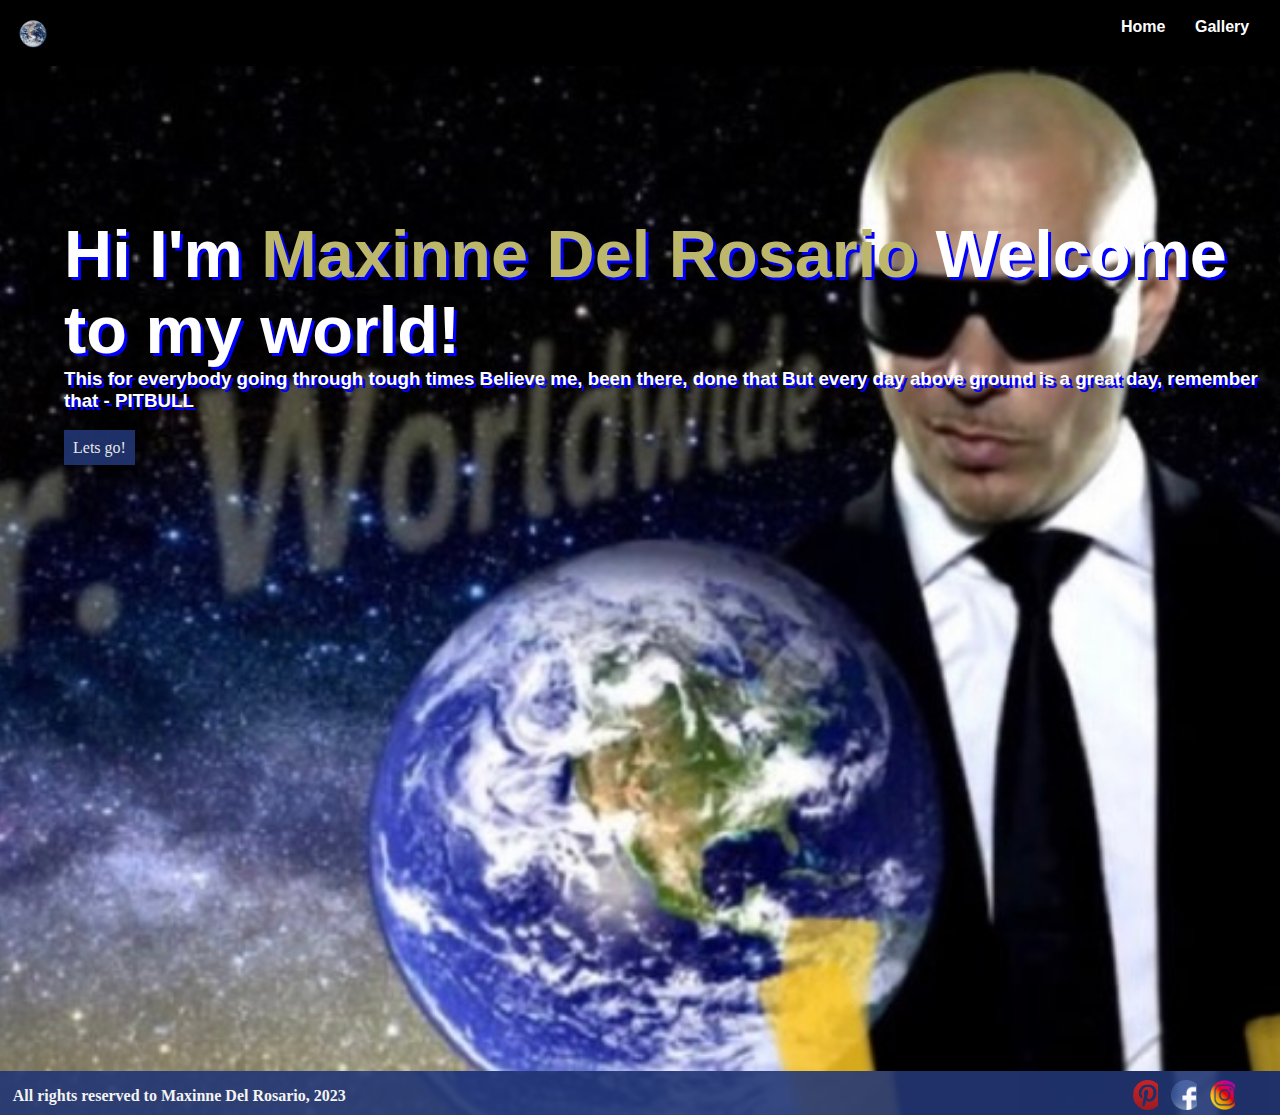
<file: index.html>
<!DOCTYPE html>
<html lang="en">
<head>
    <meta charset="UTF-8">
    <meta name="viewport" content="width=device-width, initial-scale=1.0">
    <title>PITBULL- Home</title>
    <link rel="stylesheet" href="style.css">
</head>
<body>
    <div class="container">
        <div class="navbar">
            <div class="logo"><a href="https://open.spotify.com/playlist/37i9dQZF1DZ06evO0sQwP6"></a></div>
            <div class="logotext"></div>
            <div class="links">
                <a href="index.html">Home</a>
                <a href="gallery.html">Gallery</a>
            </div>
        </div>
        <div class="banner">
            <h1>Hi I'm <span> Maxinne Del Rosario</span> Welcome to my world!</h1>
            <h3>This for everybody going through tough times
                Believe me, been there, done that
                But every day above ground is a great day, remember that - PITBULL</h3>
            <a href="gallery.html">Lets go!</a>

        </div>
        <div class="footer">
            <div class="copyright">All rights reserved to Maxinne Del Rosario, 2023</div>
            <div class="socials">
                <a href="https://www.pinterest.ph/pin/914862418687737/" class="pinterest"></a>
                <a href="https://www.facebook.com/profile.php?id=100064828593825"class="facebook"></a>
                <a href="https://www.instagram.com/maxinne.a/" class="instagram"></a>
            </div>
        </div>
    </div>


</body>
</html>
</file>
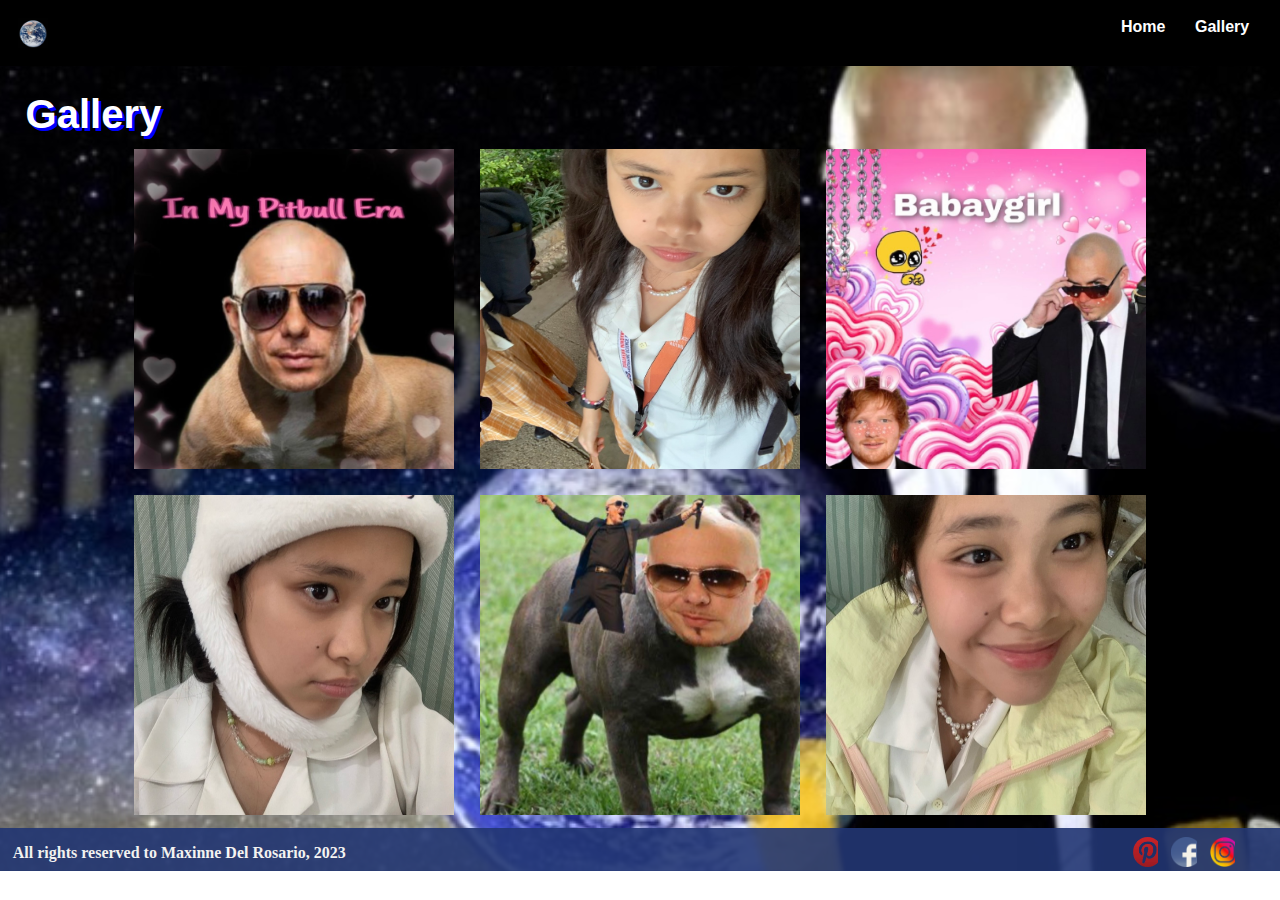
<file: gallery.html>
<!DOCTYPE html>
<html lang="en">
<head>
    <meta charset="UTF-8">
    <meta name="viewport" content="width=device-width, initial-scale=1.0">
    <title>PITBULL-Gallery</title>
    <link rel="stylesheet" href="style.css">
</head>
<body>
    <div class="container">
        <div class="navbar">
            <div class="logo"><a href="https://open.spotify.com/playlist/37i9dQZF1DZ06evO0sQwP6"></a></div>
            <div class="logotext"></div>
            <div class="links">
                <a href="index.html">Home</a>
                <a href="gallery.html">Gallery</a>
            </div>
        </div>
        <div class="gallery">
            <h2>Gallery</h2>
            <div class="row">
                <img src="pitbull.jpg" alt="">
                <img src="max1.jpg" alt="">
                <img src="pitbull1.jpg" alt="">
            </div>
            <div class="row">
                <img src="max2.jpg" alt="">
                <img src="pitbull2.jpg" alt="">
                <img src="max3.jpg" alt="">
            </div>
        </div>

        <div class="footer">
            <div class="copyright">All rights reserved to Maxinne Del Rosario, 2023</div>
            <div class="socials">
                <a href="https://www.pinterest.ph/pin/914862418687737/" class="pinterest"></a>
                <a href="https://www.facebook.com/profile.php?id=100064828593825"class="facebook"></a>
                <a href="https://www.instagram.com/maxinne.a/" class="instagram"></a>
            </div>
        </div>
    </div>
</body>
</html>
</file>
<file: style.css>
*{
    padding: 0px;
    margin: 0px;
}
.navbar{
    display: flex;
    justify-content: space-between;
    background-color:black;
    padding: 2vh;
}
.logo{
    background-image: url(IMG_2348.jpg);
    width: 30px;
    height: 30px;
    background-size: cover;
}
.navbar a{
    text-decoration: none;
    color: white;
    font-weight: 900;
    padding-left: 1vw;
    padding-right: 1vw;
    font-family:Impact, Haettenschweiler, 'Arial Narrow Bold', sans-serif;

}
.logo img{
    width: 30px;
}
.banner{
    background-image: url(IMG_2349.jpg);
    background-position: center;
    background-size: cover;
    height: 95vh;
    color:white;
    padding-top: 150px;
    padding-left: 5vw;

}
.banner h1{
    font-family:'Franklin Gothic Medium', 'Arial Narrow', Arial, sans-serif ;
    text-shadow: 3px 3px blue;
    font-size: 50pt;
}
.banner h3{
    margin-bottom: 3vh;
    font-family: 'Franklin Gothic Medium', 'Arial Narrow', Arial, sans-serif;
    text-shadow: 3px 3px blue;
}
.banner h1 span{
    color: darkkhaki;
}
.banner a{
    padding: 1vh;
    background-color: rgb(34, 54, 115);
    text-decoration: none;
    color: rgb(255, 255, 255);
    opacity: .9;
}
.footer{
    justify-content: space-between;
    padding: 1vh;
    display: flex;
    justify-content: space-between;
    background-color: rgb(34, 54, 115);
    opacity: .9;
    color: white;
    font-weight: 900;
    padding-left: 1vw;
    padding-right: 1vw;
    height: 2vw;
   
}
.copyright, .socials{
    display: inline-block;
}
.socials a{
    padding-left: 1vw;
    padding-right: 1vw;
    text-decoration: none;
    color: white;
    margin-left: .5vw;
    margin-right: .5vw;
}
.socials{
    font-size: 20pt;
    padding-right: 2vw;
}
.pinterest {
    background-image: url(pinterest\ 1.png);
    width: 1px;
    height: 1px;
    background-size: cover;
}
.facebook{
    background-image: url(facebooklogo.png);
    width: 1px;
    height: 1px;
    background-size: cover;
}
.instagram{
    background-image: url(instagram.png);
    width: 1px;
    height: 1px;
    background-size: cover;
}
.copyright{
    margin-top: .75vh;
}

/**Gallery**/

.gallery{
    text-align: left;

}
.gallery .row{
    display: flex;
    text-align: center;
    justify-content: center;
}
.gallery .row img{
    width: 25vw;
    height: 25vw;
    margin: 1vw;
}
.gallery h2{
    margin-left: 2vw;
    margin-top: 2vw;
    font-size: 30pt;
    font-family:'Franklin Gothic Medium', 'Arial Narrow', Arial, sans-serif;
    text-shadow: 3px 3px blue;
    color: white;
}
.container{
    background-image: url(IMG_2349.jpg);
    background-position: center;
    background-size: cover;
    color:white;
}
</file>
